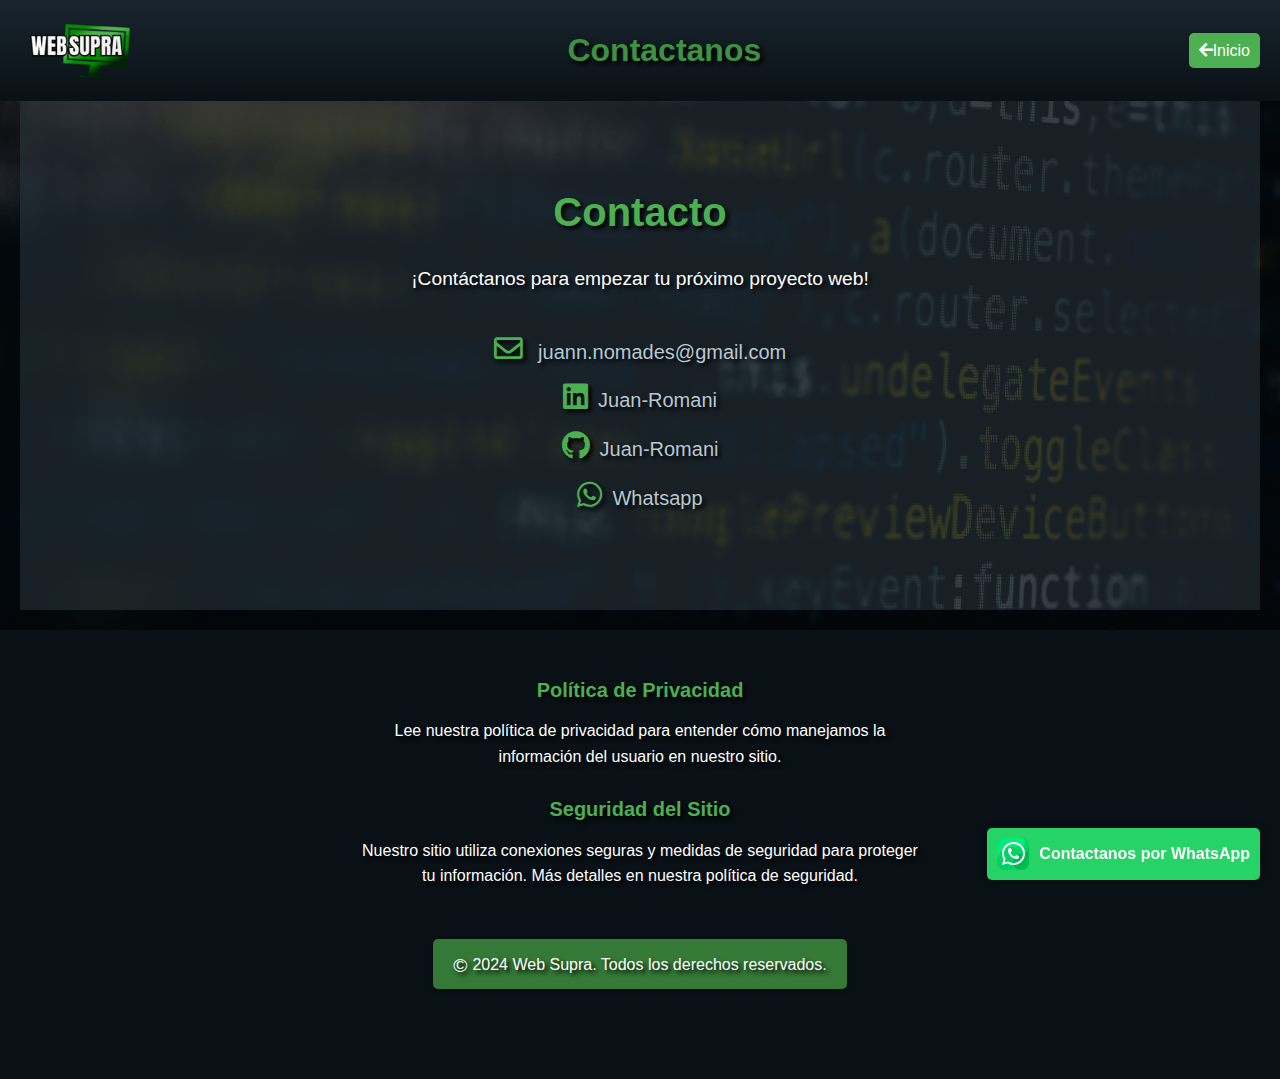
<file: contacto.html>
<!DOCTYPE html>
<html lang="es">

<head>
    <meta charset="UTF-8">
    <meta name="viewport" content="width=device-width, initial-scale=1.0">

    <link rel="stylesheet" href="stylesfooter.css">
    <link rel="stylesheet" href="https://cdnjs.cloudflare.com/ajax/libs/font-awesome/5.15.3/css/all.min.css"
        integrity="sha512-...." crossorigin="anonymous">

    <title>Contacto - Web Supra</title>

</head>

<body>
    <header>
        <div class="logo">
            <img src="logowebsupra.png" alt="Web Supra Logo">
        </div>
        <h1>Contactanos</h1>
        <a href="index.html" class="btn-volver">
            <i class="fas fa-arrow-left"></i>Inicio
        </a>
    </header>
    <main>

        <!-- Contacto -->
        <section id="contacto" class="seccion">
            <h2>Contacto</h2>
            <p>¡Contáctanos para empezar tu próximo proyecto web!</p>
            <ul>
                <li><i class="far fa-envelope"></i> <a
                        href="https://mail.google.com/mail/?view=cm&to=juann.nomades@gmail.com">juann.nomades@gmail.com</a>
                </li>
                <li><i class="fab fa-linkedin"></i><a href="https://www.linkedin.com/in/juan-romani/"
                        target="_blank">Juan-Romani</a></li>
                <li><i class="fab fa-github"></i><a href="https://github.com/Juan-Romani"
                        target="_blank">Juan-Romani</a></li>
                <li><i class="fab fa-whatsapp"></i><a href="https://wa.me/3571346147" target="_blank">Whatsapp</a></li>
            </ul>
        </section>

    </main>

    <!-- Footer -->
    <footer>
        <div class="footer-container">

            <div class="footer-section">
                <h3><a href="politica-de-privacidad.html">Política de Privacidad</a></h3>
                <p>Lee nuestra política de privacidad para entender cómo manejamos la información del usuario en nuestro
                    sitio.</p>
            </div>

            <div class="footer-section">
                <h3><a href="politica-de-seguridad.html">Seguridad del Sitio</a></h3>
                <p>Nuestro sitio utiliza conexiones seguras y medidas de seguridad para proteger tu información. Más
                    detalles en nuestra política de seguridad.</p>
            </div>
        </div>

        <div class="footer-bottom">
            <p>2024 Web Supra. Todos los derechos reservados.</p>
        </div>
    </footer>

    <!-- WhatsApp -->
    <a href="https://api.whatsapp.com/send?phone=3571346147" target="_blank" rel="noopener noreferrer">
        <img src="whatsapp.png" alt="WhatsApp">
        <span>Contactanos por WhatsApp</span>
    </a>

</body>

</html>
</file>
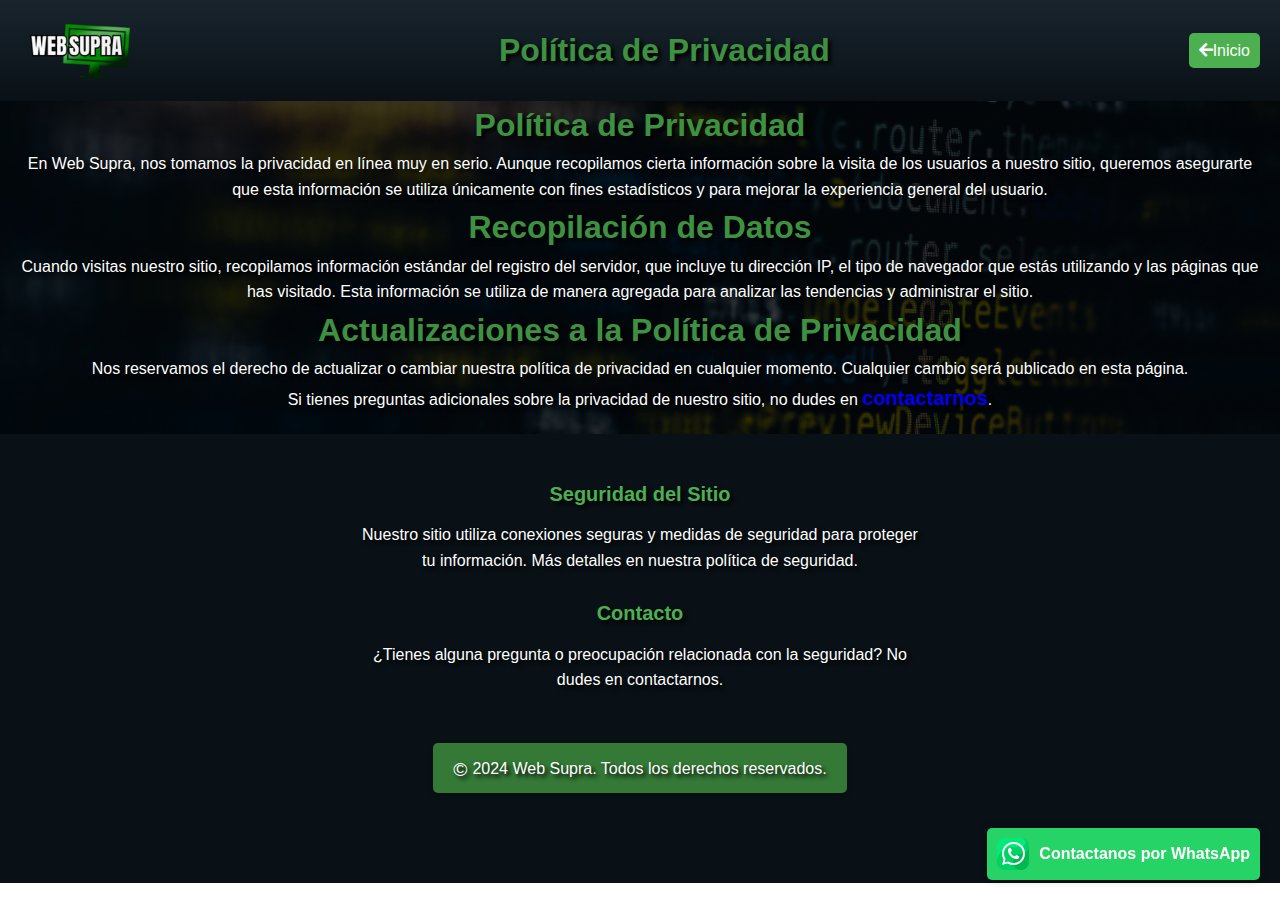
<file: politica-de-privacidad.html>
<!DOCTYPE html>
<html lang="es">

<head>
    <meta charset="UTF-8">
    <meta name="viewport" content="width=device-width, initial-scale=1.0">

    <link rel="stylesheet" href="stylesfooter.css">
    <link rel="stylesheet" href="https://cdnjs.cloudflare.com/ajax/libs/font-awesome/5.15.3/css/all.min.css"
        integrity="sha512-...." crossorigin="anonymous">

    <title>Política de Privacidad - Web Supra</title>

</head>

<body>
    <header>
        <div class="logo">
            <img src="logowebsupra.png" alt="Web Supra Logo">
        </div>
        <h1>Política de Privacidad</h1>
        <a href="index.html" class="btn-volver">
            <i class="fas fa-arrow-left"></i>Inicio
        </a>
    </header>
    <main>
        <h1>Política de Privacidad</h1>
        <p>En Web Supra, nos tomamos la privacidad en línea muy en serio. Aunque recopilamos cierta información sobre la
            visita de los usuarios a nuestro sitio, queremos asegurarte que esta información se utiliza únicamente con
            fines estadísticos y para mejorar la experiencia general del usuario.</p>

        <h1>Recopilación de Datos</h1>
        <p>Cuando visitas nuestro sitio, recopilamos información estándar del registro del servidor, que incluye tu
            dirección IP, el tipo de navegador que estás utilizando y las páginas que has visitado. Esta información se
            utiliza de manera agregada para analizar las tendencias y administrar el sitio.</p>

        <h1>Actualizaciones a la Política de Privacidad</h1>
        <p>Nos reservamos el derecho de actualizar o cambiar nuestra política de privacidad en cualquier momento.
            Cualquier cambio será publicado en esta página.</p>

        <p>Si tienes preguntas adicionales sobre la privacidad de nuestro sitio, no dudes en <a href="contacto.html"
                class="contacto">contactarnos</a>.</p>

    </main>

    <!-- Footer -->
    <footer>
        <div class="footer-container">

            <div class="footer-section">
                <h3><a href="politica-de-seguridad.html">Seguridad del Sitio</a></h3>
                <p>Nuestro sitio utiliza conexiones seguras y medidas de seguridad para proteger tu información. Más
                    detalles en nuestra política de seguridad.</p>
            </div>

            <div class="footer-section">
                <h3><a href="contacto.html">Contacto</a></h3>
                <p>¿Tienes alguna pregunta o preocupación relacionada con la seguridad? No dudes en contactarnos.</p>
            </div>
        </div>

        <div class="footer-bottom">
            <p>2024 Web Supra. Todos los derechos reservados.</p>
        </div>
    </footer>

    <a href="https://api.whatsapp.com/send?phone=3571346147" target="_blank" rel="noopener noreferrer">
        <img src="whatsapp.png" alt="WhatsApp">
        <span>Contactanos por WhatsApp</span>
    </a>

</body>

</html>
</file>
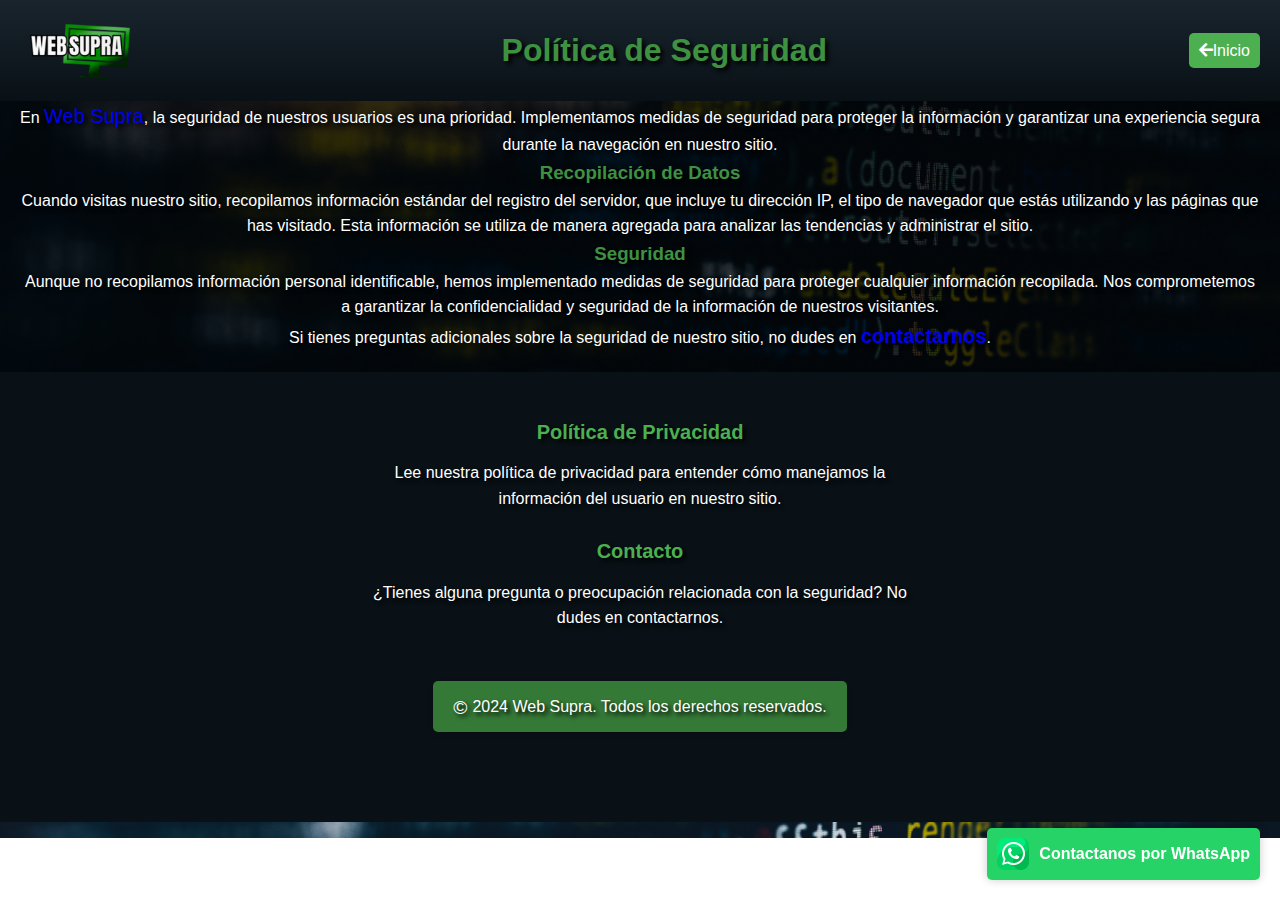
<file: politica-de-seguridad.html>
<!DOCTYPE html>
<html lang="es">

<head>
    <meta charset="UTF-8">
    <meta name="viewport" content="width=device-width, initial-scale=1.0">

    <link rel="stylesheet" href="stylesfooter.css">
    <link rel="stylesheet" href="https://cdnjs.cloudflare.com/ajax/libs/font-awesome/5.15.3/css/all.min.css"
        integrity="sha512-...." crossorigin="anonymous">

    <title>Política de Seguridad - Web Supra</title>

</head>

<body>
    <header>
        <div class="logo">
            <img src="logowebsupra.png" alt="Web Supra Logo">
        </div>
        <h1>Política de Seguridad</h1>
        <a href="index.html" class="btn-volver">
            <i class="fas fa-arrow-left"></i>Inicio
        </a>
    </header>
    <main>
        <p>En <a href="index.html">Web Supra</a>, la seguridad de nuestros usuarios es una prioridad. Implementamos
            medidas de seguridad para proteger la información y garantizar una experiencia segura durante la navegación
            en nuestro sitio.</p>

        <!-- Recopilación de Datos -->
        <h3>Recopilación de Datos</h3>
        <p>Cuando visitas nuestro sitio, recopilamos información estándar del registro del servidor, que incluye tu
            dirección IP, el tipo de navegador que estás utilizando y las páginas que has visitado. Esta información se
            utiliza de manera agregada para analizar las tendencias y administrar el sitio.</p>


        <!-- Seguridad -->
        <h3>Seguridad</h3>
        <p>Aunque no recopilamos información personal identificable, hemos implementado medidas de seguridad para
            proteger cualquier información recopilada. Nos comprometemos a garantizar la confidencialidad y seguridad de
            la información de nuestros visitantes.</p>


        <p>Si tienes preguntas adicionales sobre la seguridad de nuestro sitio, no dudes en <a href="contacto.html"
                class="contacto">contactarnos</a>.</p>

    </main>

    <!-- Footer -->
    <footer>
        <div class="footer-container">

            <div class="footer-section">
                <h3><a href="politica-de-privacidad.html">Política de Privacidad</a></h3>
                <p>Lee nuestra política de privacidad para entender cómo manejamos la información del usuario en nuestro
                    sitio.</p>
            </div>

            <div class="footer-section">
                <h3><a href="contacto.html">Contacto</a></h3>
                <p>¿Tienes alguna pregunta o preocupación relacionada con la seguridad? No dudes en contactarnos.</p>
            </div>
        </div>

        <div class="footer-bottom">
            <p>2024 Web Supra. Todos los derechos reservados.</p>
        </div>
    </footer>

    <!-- Whatsapp -->
    <a href="https://api.whatsapp.com/send?phone=3571346147" target="_blank" rel="noopener noreferrer">
        <img src="whatsapp.png" alt="WhatsApp">
        <span>Contactanos por WhatsApp</span>
    </a>

</body>

</html>
</file>
<file: stylesfooter.css>
body,
h1,
h2,
h3,
p,
ul,
li {
    margin: 0;
    padding: 0;
}

body {
    font-family: 'Arial', sans-serif;
    line-height: 1.6;
    background-image: url('fondoprogramacion.jpg');
    background-size: cover;
    background-position: center;
    background-repeat: no-repeat;
}

header {
    position: fixed;
    top: 0;
    left: 50%;
    transform: translateX(-50%);
    width: 100%;
    background: linear-gradient(to bottom, #19242d, #091116);
    color: #fff;
    padding: 10px;
    z-index: 2;
    display: flex;
    justify-content: space-between;
    align-items: center;
    transition: all 0.3s ease-in-out;
}

@media only screen and (max-width: 320px) {
    header {
        padding: 10px;
        width: 100%;
        display: flex;
        justify-content: space-between;
    }
}

.logo {
    margin-left: 20px;
    margin-bottom: auto;
    text-align: center;
    justify-content: center;
}

.logo img {
    margin-top: 10px;
    display: inline-block;
    max-width: 90%;
    max-height: 70px;
    width: auto;
    height: auto;
}

@media only screen and (max-width: 767px) {

    .logo {
        margin-left: 10px;
        margin-bottom: auto;
    }

    .logo img {
        max-width: 80%;
        max-height: 60px;
        width: auto;
        height: auto;
    }

    h1 {
        font-size: 16px;
        text-align: center;
    }

}

@media only screen and (min-width: 320px) and (max-width: 400px) {
    .btn-volver {
        overflow: hidden;
        white-space: nowrap;
        font-size: 0;
    }
}

main {
    margin-top: 80px;
    background-color: #000000b6;
    padding: 20px;
    text-align: center;
}

h1,
h3 {
    color: #3f9142;
    text-shadow: 3px 3px 4px #000;
}

p {
    color: #fff;
    text-shadow: 3px 3px 4px #000;
}

a {
    font-size: 20px;
    text-decoration: none;
    text-shadow: #000;
}

footer {
    background-color: #091116;
    color: #fff;
    text-shadow: 3px 3px 4px #000;
    padding: 40px 0;
}

.footer-container {
    display: flex;
    flex-direction: column;
    align-items: center;
}

.footer-section {
    max-width: 600px;
    padding: 0 20px;
    box-sizing: border-box;
    margin-bottom: 20px;
    text-align: center;
}

.footer-section h3 {
    font-size: 1.5em;
    margin-bottom: 10px;
}

.footer-section a {
    text-decoration: none;
    color: #4caf50;
    text-shadow: 3px 3px 4px #000;
}

.footer-section p {
    font-size: 1em;
    margin-bottom: 0;
}

.footer-bottom {
    margin-top: 40px;
}

.footer-bottom p {
    font-size: 0.9em;
}

.footer-section a:hover {
    color: white;
    text-shadow: 3px 3px 4px #000;
}

.footer-bottom {
    margin-top: 30px;
    margin-bottom: 50px;
    text-align: center;
}

.footer-bottom p {
    font-size: 1em;
    margin-bottom: 0;
    position: relative;
    display: inline-block;
    padding: 10px 20px;
    background-color: #357937;
    color: #fff;
    border-radius: 5px;
    box-shadow: 0 2px 5px rgba(0, 0, 0, 0.2);
}

.footer-bottom p::before {
    content: "\00a9";
    font-size: 1.2em;
    margin-right: 5px;
    position: relative;
    top: 2px;
}

@keyframes moverArribaAbajo {

    0%,
    100% {
        transform: translateY(0);
    }

    50% {
        transform: translateY(-5px);
    }
}

a.contacto {
    text-decoration: none;
    font-weight: bold;
    display: inline-block;
    animation: moverArribaAbajo 1s infinite;
}

.btn-volver {
    font-size: 16px;
    display: inline-block;
    padding: 5px 10px;
    background-color: #4caf50;
    color: #fff;
    text-decoration: none;
    border-radius: 5px;
    transition: background-color 0.3s ease-in-out;
    margin-right: 20px;
}

.btn-volver:hover {
    background-color: #337537;
}

a[href^="https://api.whatsapp.com"] {
    position: fixed;
    bottom: 20px;
    right: 20px;
    display: flex;
    align-items: center;
    text-decoration: none;
    color: #333;
    background-color: #25d366;
    padding: 10px;
    border-radius: 5px;
    box-shadow: 0px 0px 10px rgba(0, 0, 0, 0.2);
    z-index: 999;
}

a[href^="https://api.whatsapp.com"] img {
    width: 32px;
    height: 32px;
    margin-right: 10px;
}

a[href^="https://api.whatsapp.com"] span {
    font-weight: bold;
    font-size: 16px;
    color: white;
}

#contacto {
    background-color: #35424a70;
    color: #b8c7d1;
    text-shadow: 3px 3px 4px #000;
    padding: 80px 0;
    text-align: center;
}

#contacto h2 {
    font-size: 2.5em;
    margin-bottom: 20px;
    color: #4caf50;
}

#contacto p {
    font-size: 1.2em;
    margin-bottom: 40px;
}

#contacto ul {
    list-style: none;
    padding: 0;
    margin: 0;
}

#contacto li {
    font-size: 1.2em;
    margin-bottom: 15px;
}

#contacto li i {
    margin-right: 10px;
    font-size: 1.5em;
    color: #4caf50;
}

#contacto li a {
    text-decoration: none;
    color: #b8c7d1;
}

#contacto li a:hover {
    color: #f5f5f5;
    text-shadow: 3px 3px 4px #000;
}
</file>
